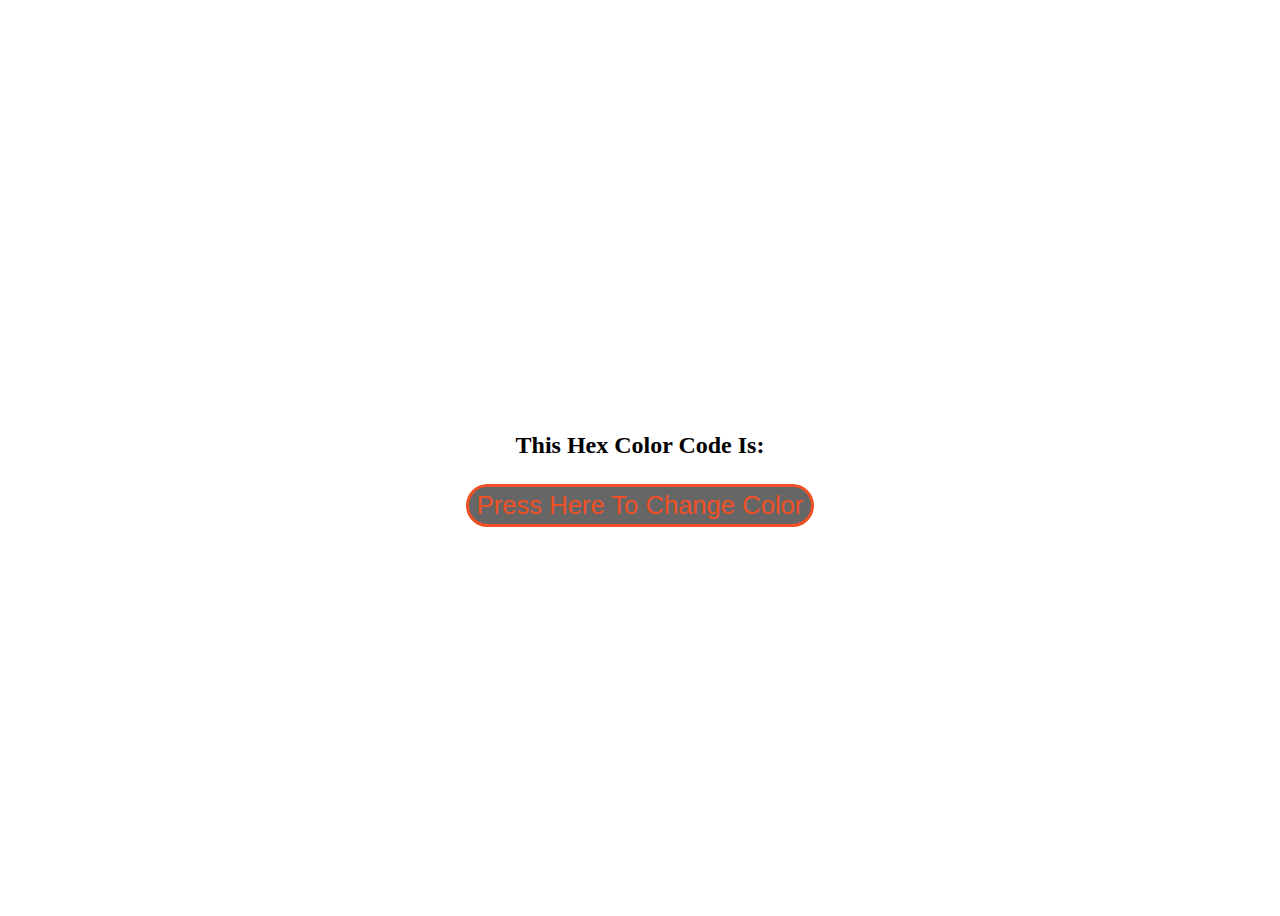
<file: displayHexColor/index.html>
<!DOCTYPE html>
<html lang="en">
<head>
  <meta charset="UTF-8">
  <meta name="viewport" content="width=device-width, initial-scale=1.0">
  <meta http-equiv="X-UA-Compatible" content="ie=edge">
  <title>Document</title>
  <link rel="stylesheet" href="main.css">
</head>
<body>
<div class="container">
  <h2 class="hexColor"> This hex color code is: <span
  class="hex"></span></h2>
  <button type="button"  class="hexBtn"> Press Here to Change Color</button>
</div>


  <script src="script.js"></script>
</body>
</html>
</file>
<file: displayHexColor/main.css>
body {
  min-height: 100vh;
  display: flex;
  align-items: center;
  justify-content: center;
}

.container {
  text-align: center;
}

.hexColor {
  text-transform: capitalize;
}

.hex{
  font-size: 3rem;
}

.hexBtn{
  color: #f15025;
  border: 3px solid #f15025;
  border-radius: 70px;
  background: rgba(0,0,0, 0.6);
  font-size: 1.6rem;
  padding: 0.25rem 0.5rem;
  cursor: pointer;
  outline: none;
  text-transform: capitalize;
}
.hexBtn:hover {
  background: rgb(0,0,0,1);
}
</file>
